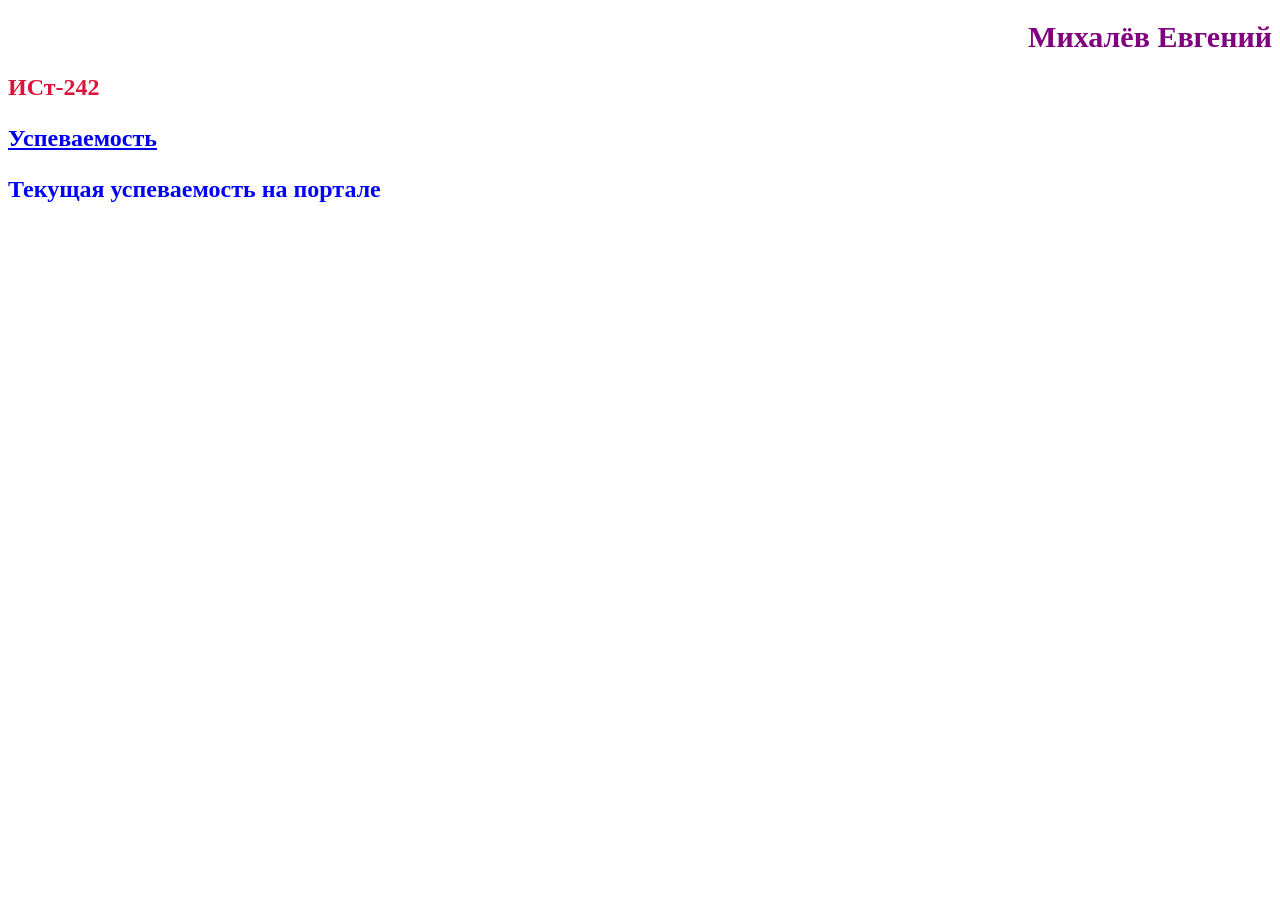
<file: index.html>
<!DOCTYPE html>
<html>
<head>
<meta charset="UTF-8">
<title>Михалёв Евгений</title>
<link rel="stylesheet" href="main.css">
</head>
<body>
<h1>Михалёв Евгений</h1>
<h2>ИСт-242<h2>
<p><a href="grades.html">Успеваемость</a></p>
	<footer>
	<p><a href="https://portal.kuzstu.ru/learning/progress/current/report/cp3?student_post_id=1209520">Текущая успеваемость на портале</a></p>
	</footer>
</body>
</html>
</file>
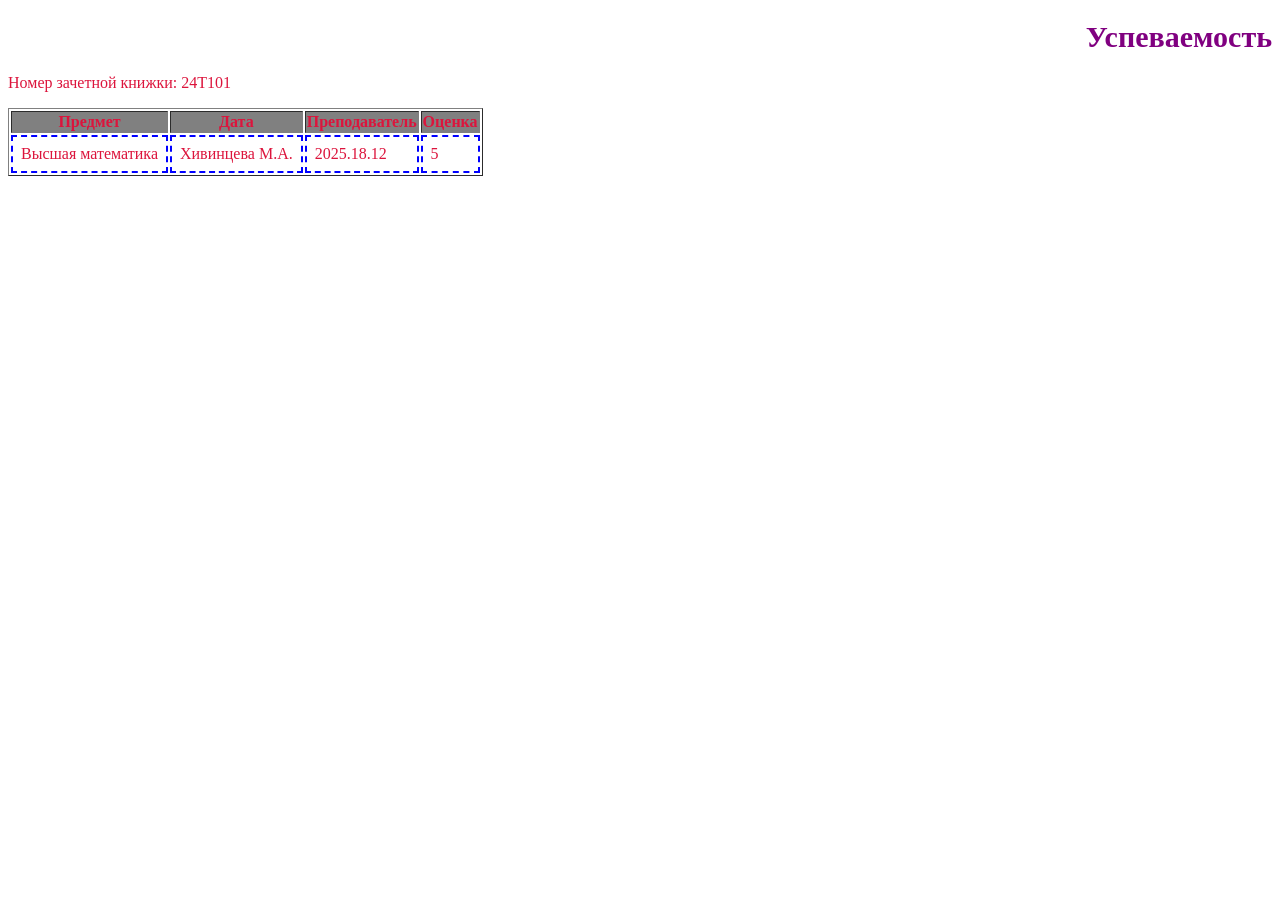
<file: grades.html>
<!DOCTYPE html>
<html lang="en">
<head>
    <meta charset="UTF-8">
    <title>Успеваемость</title>
<link rel="stylesheet" href="main.css">
</head>
<body>
    <h1>Успеваемость</h1>
    <p>Номер зачетной книжки: 24T101</p>
    <table border="1">
        <tr>
            <th>Предмет</th>
            <th>Дата</th>
            <th>Преподаватель</th>
            <th>Оценка</th>
        </tr>
        <tr>
            <td>Высшая математика</td>
            <td>Хивинцева М.А.</td>
            <td>2025.18.12</td>
            <td>5</td>
        </tr>
    </table>
</body>
</file>
<file: main.css>
body {
	color: crimson;
}
h1 {
	font-size: 30px;
	text-align: right;
	color: purple
}
th {
	background-color: gray;
	font-weight: bold;
}
td {
	padding: 8px;
	border: 2px dashed blue;
}
footer a {
	text-decoration: none;
	color: blue;
}
footer a:hover {
	color: darked;
}
</file>
